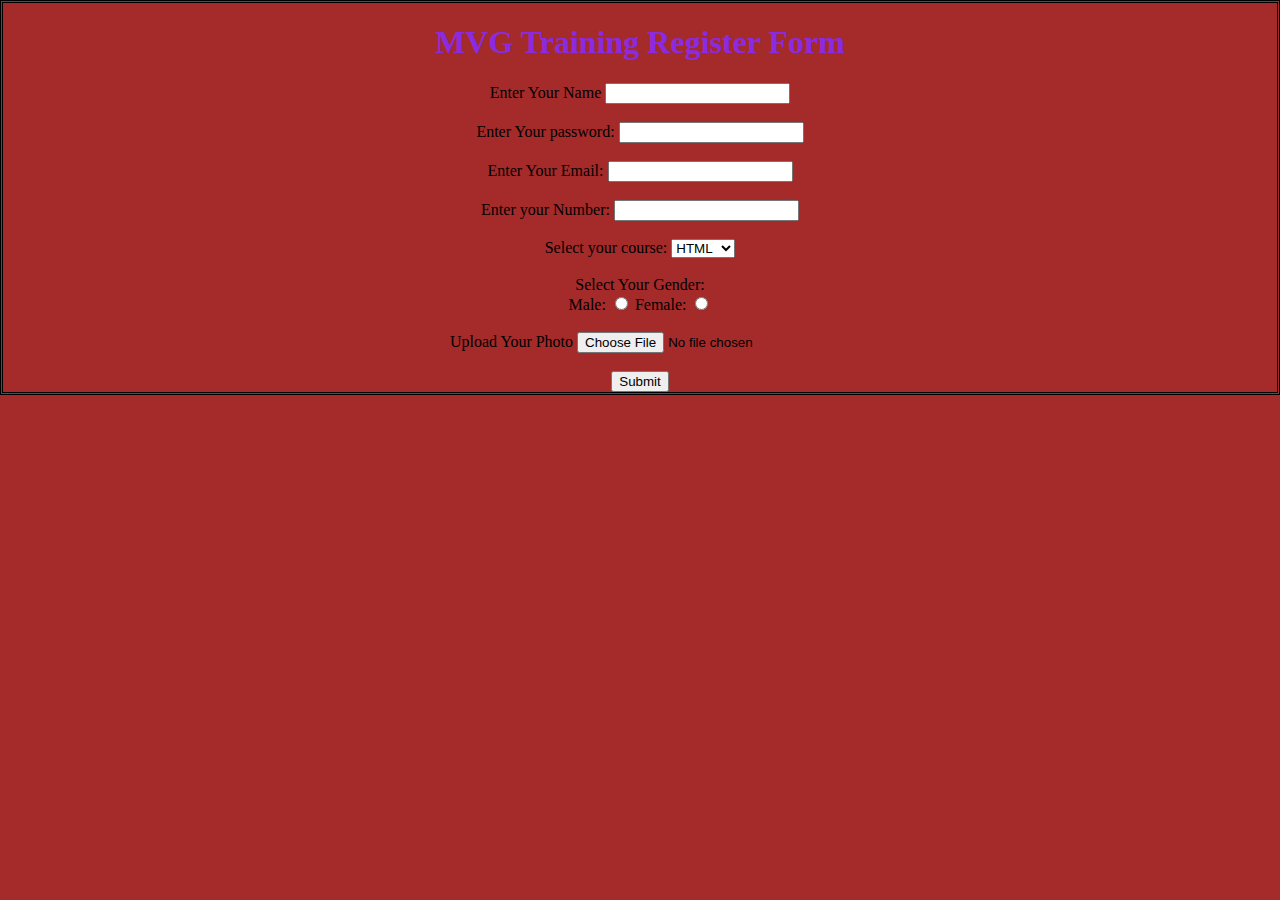
<file: myform.html>
<!DOCTYPE html>
<html lang="en">
<head>
    <meta charset="UTF-8">
    <meta http-equiv="X-UA-Compatible" content="IE=edge">
    <meta name="viewport" content="width=device-width, initial-scale=1.0">
    <link rel="stylesheet" href="./css/style.css">
    <title>Document</title>
</head>
<body class="form">
    <h1>MVG Training Register Form</h1>
    <label>Enter Your Name</label>
    <input type="name"/><br>
    <br>
    <lable>Enter Your password:</lable>
    <input type="password"/><br>
    <br>
    <lable>Enter Your Email:</lable>
    <input type="email"/><br>
    <br>
    <lable>Enter your Number:</lable>
    <input type="number"/><br>

    <br>
    <label>Select your course:</label>
    <select>
        <option>HTML</option>
        <option>CSS</option>
        <option>Js</option>
        <option>Java</option>
        <option>Python</option>
    </select><br>
    <br>
    <label>Select Your Gender:</label><br>
    <label>Male:</label> <input type="radio" name="Gender"/>
    <label>Female:</label> <input type="radio"name="Gender"/><br>
    <br>
    <label>Upload Your Photo</label>
    <input type="file" accept='image/*'/><br>
    <br>
    <input type="submit"/><br>
    
    

</body>
</html>
</file>
<file: css/style.css>
h1
{
    color: blueviolet;
}
/* position */
body{
   
}
.Position{
    height: 30vh;
    width: 50%;
    background-color: blueviolet;
}
.emath{
    height: 10vh;
    width: 30%;
    background-color: brown;
    text-align: center;
}
/* position end */

.form{
    background-color: brown;
    border-style: double;
    text-align: center;
}
.Video{
    width:100%;
    height:100%;
}
 /* my web pagge */
 body{
     margin: 0;
     padding: 0;
 }
.layout1{
    width: 100%;
    height: 73px;
    display: flex;
    justify-content: space-between;
    position: fixed;
    top: 0;
}

.logo{
    padding-left: 20px;
    padding-top: 10px;
    
}
.menu{
    padding-right: 20px;
    padding-top: 10px;
}

.menu img{
    width: 82%;
    height: 50px;
}

.layout2{
    background-image: url(../image/home_banner.png);
    width: 100%;
    height: 300px;
    display: flex;
    justify-content: center;
    align-items: center;
    text-align: center;
}

.layout2 p{
    color: rgb(121, 122, 122);
}

.sublayout1{
    display: flex;
}
.layout3{
    background-image: url(../image/hospitality.png);
    width: 100%;
    height: 300px;
    display: flex;
    justify-content: center;
    text-align: center;
}
.flex{
    display: flex;
    align-items: center;
}
.layout2 button{
    border: 2px solid #32c505;
    padding: 10px 20px;
    background-color: transparent;
    color: #FFFFFF;
    cursor: pointer;
}
.btn1{
    border: 2px solid #32c505;
    padding: 10px 20px;
    background-color: transparent;
    color: #270909;
    cursor: pointer;    
}
.page1{
    display: flex;
    justify-content: center;
}
.subpage{
    background-color: red;
    padding: 50px 40px;
    float: left;
    
}
.subpage1{
    background-color: yellow;
    padding: 50px 40px;
    float: left;
}
.page3{
    background-color: rgb(5, 122, 168);
    display: flex;
    text-align: center; 
}
.btn2{
    border: 2px solid #FFFFFF;
    padding: 10px 20px;
    background-color: transparent;
    color: #270909;
    cursor: pointer; 
}
.btn3{
    border: 2px solid #FFFFFF;
    padding: 10px 20px;
    background-color: transparent;
    color: #270909;
    cursor: pointer; 
}
.btn4{
    border: 2px solid #FFFFFF;
    padding: 10px 20px;
    background-color: transparent;
    color: #270909;
    cursor: pointer; 
}
.end1{
    display: flex;
    text-align: center;

}
.end2{
    background-color: #344050;
    width: 30%;
    height: 500px;
}
.end3{
    background-color: #212529;
    width: 30%;
    height: 500px;
    color: #FFFFFF;
    
}
.end4{
    width: 40%;
    height: 500px;
}
.btn5{
    border: 2px solid #FFFFFF;
    padding: 10px 20px;
    background-color: transparent;
    color: #270909;
    cursor: pointer; 
}
.btn6{
    border: 2px solid #FFFFFF;
    padding: 10px 20px;
    background-color: transparent;
    color: #270909;
    cursor: pointer; 
}
.btn7{
    border: 2px solid #FFFFFF;
    padding: 10px 20px;
    background-color: transparent;
    color: #270909;
    cursor: pointer; 
}
.btn8{
    border: 2px solid #FFFFFF;
    padding: 10px 20px;
    background-color: transparent;
    color: #270909;
    cursor: pointer; 
}
</file>
